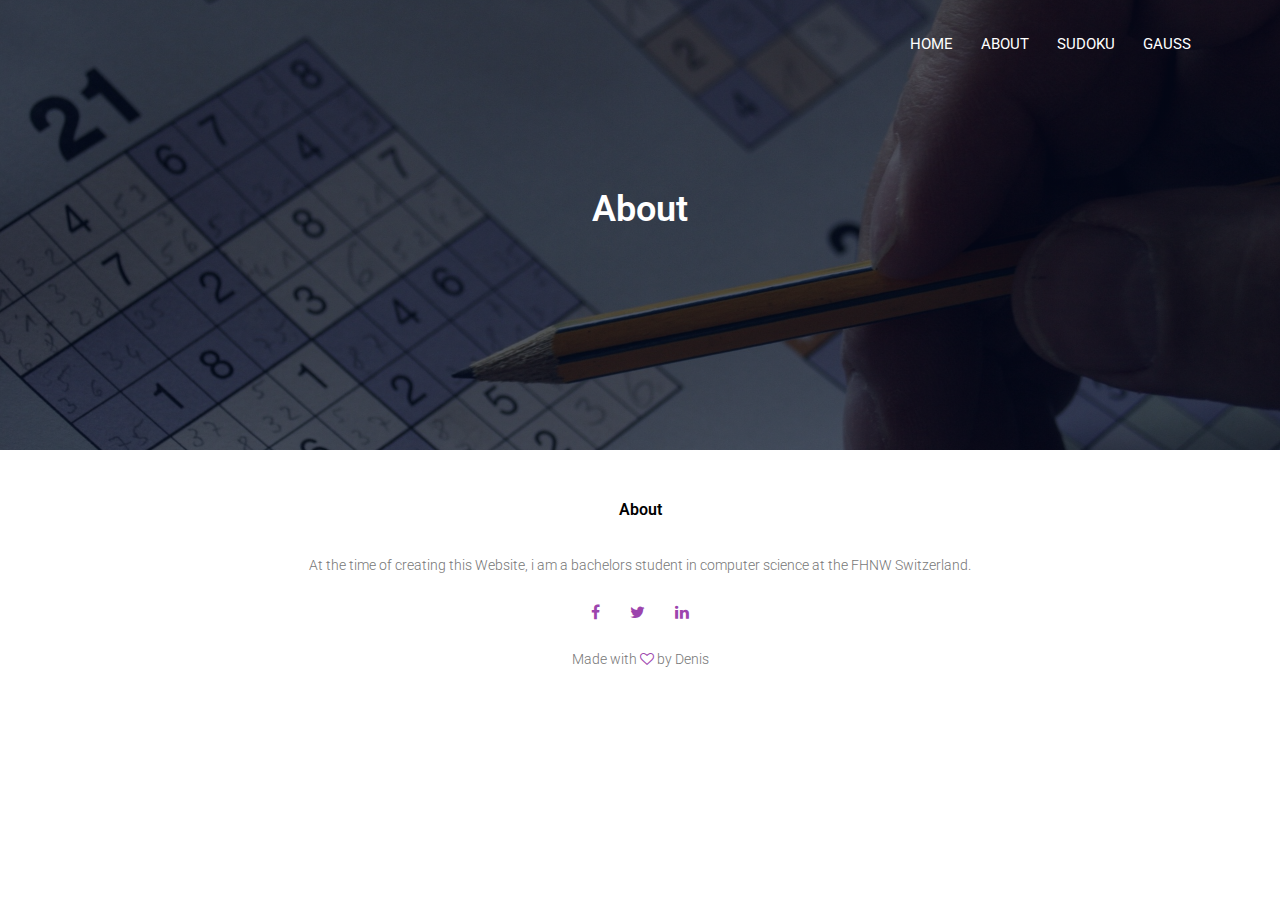
<file: about.html>
<!DOCTYPE html>

<html>
    <head>
        <meta name="viewport" content="with=device-width, initial-scale=1.0">
        <title>Algorithm Visualisations</title>
        <link rel="stylesheet" href="style.css">
        <link rel="preconnect" href="https://fonts.googleapis.com">
        <link rel="preconnect" href="https://fonts.gstatic.com" crossorigin>
        <link href="https://fonts.googleapis.com/css2?family=Roboto&display=swap" rel="stylesheet">
        <link rel="stylesheet" href="https://stackpath.bootstrapcdn.com/font-awesome/4.7.0/css/font-awesome.min.css">    
    </head>
    
<body>
    <section class="sub-header">
        <nav>
            <div class="nav-links" id="navLinks">
                <i class="fa fa-times" onclick="hideMenu()"></i>

                <ul>
                    <li>
                        <a href="index.html">HOME</a>
                    </li>
                    <li>
                        <a href="about.html">ABOUT</a>
                    </li>
                    <li>
                        <a href="">SUDOKU</a>
                    </li>
                    <li>
                        <a href="">GAUSS</a>
                    </li>
                </ul>
            </div>
            <i class="fa fa-bars" onclick="showMenu()"></i>


        </nav>
        <h1>About</h1>
    </section>

    <!-- About content -->


   
    <section class="footer">
        <h4>About</h4>
        <p>At the time of creating this Website, i am a bachelors student in computer science
            at the FHNW Switzerland.
        </p>
        <div class="icons">
            <i class="fa fa-facebook"></i>
            <i class="fa fa-twitter"></i>
            <i class="fa fa-linkedin"></i>
        </div>
        <p>Made with <i class="fa fa-heart-o"></i> by Denis</p>
    </section>

<script>
    const navLinks = document.getElementById("navLinks");
    const showMenu = () =>{
        navLinks.style.left ="0";
    }
    const hideMenu = () => {
        navLinks.style.left = "-200px";
    }
</script>

</body>
</html>
</file>
<file: style.css>
*{
    margin:0;
    padding: 0;
    font-family: 'Roboto', sans-serif;
}

.header{
    min-height: 100vh;
    width: 100%;
    background-image: linear-gradient(rgba(4,9,30,0.7), rgba(4,9,30,0.7)), url(images/header.jpg);
    background-position: center;
    background-size: cover;
    position: relative;
}

nav{
    display: flex;
    padding: 2% 6%;
    justify-content: space-between;
    align-items: center;
}

nav img{
    width: 150px;
}

.nav-links{
    flex: 1;
    text-align: right;

}

.nav-links ul li{
    list-style: none;
    display: inline-block;
    padding: 8px 12px;
    position: relative;
}

.nav-links ul li a{
    color: #fff;
    text-decoration: none;
    font-size: 15px;
}

.nav-links ul li::after{
    content: '';
    width: 0%;
    height: 2px;
    background: #9c44ad;
    display: block;
    margin: auto;
    transition: 0.5s;

}

.nav-links ul li:hover::after{
    width: 100%;
}

.text-box{
    width: 90%;
    color: #fff;
    position: absolute;
    top: 50%;
    left: 50%;
    transform: translate(-50%, 50%);
    text-align: center;
}

.text-box h1{
    font-size: 62px;

}

.text-box p{
    margin: 10px 0 40px;
    font-size: 16px;
    color: #fff;
}

.hero-btn{
    display: inline-block;
    text-decoration: none;
    color: #fff;
    border: 1px solid #fff;
    padding: 12px 34px;
    font-size: 16px;
    background: transparent;
    position: relative;
    cursor: pointer;

}

.hero-btn:hover{
    border: 1px solid #9c44ad;
    background: #9c44ad;
    transition: 1s;
}

nav .fa{
    display: none;
}

@media(max-width: 700px){

    .text-box h1{
        font-size: 20px;
    }
    .nav-links ul li a{
        display: block;
    }
    .nav-links{
        position: absolute;
        background:#9c44ad;
        height: 100vh;
        width: 200px;
        top: 0;
        left: -200px;
        text-align: left;
        z-index: 2;
        transition: 0.5s;
    }

    nav .fa{
        display: block;
        color: #fff;
        margin: 10px;
        font-size: 22px;
        cursor: pointer;
    }

    .nav-links ul{
        padding: 30px;

    }

}

/* current */

.current {
    width: 80%;
    margin: auto;
    text-align: center;
    padding-top: 100px;
}

h1{
    font-size: 36px;
    font-weight: 600;
}

p{
    color: #777;
    font-size: 14px;
    font-weight: 300;
    line-height: 22px;
    padding: 10px;
    
}

.row {
    margin-top: 5%;
    display: flex;
    justify-content: space-between;
}

.current-col{
    flex-basis: 31%;
    background-color: #f7dcfc;
    border-radius: 10px;
    margin-bottom: 5%;
    padding: 20px 12px;
    box-sizing: border-box;
    transition: 0.5s;
}

h3{
    text-align: center;
    font-weight: 600;
    margin: 10px 0;
}

.current-col:hover{
    box-shadow: 0 0 20px 0px rgba(0,0,0,0.2);
}

@media(max-width: 700px){
    .row{
        flex-direction: column;
    }
}
.campus {
    width: 80%;
    margin: auto;
    text-align: center;
    padding-top: 100px;
}

.campus-col{
    flex-basis: 33%;
    border-radius: 10px;
    margin-bottom: 30px;
    position: relative;
    overflow: hidden;
}

.campus-col img{
    width: 100%;
    display: block;
}

.layer{
    background: transparent;
    height: 100%;
    width: 100%;
    position: absolute;
    top: 0;
    left: 0;
    transition: 0.5s;
}

.layer:hover{
    background: rgba(247,220,252,0.7);
}

.layer h3{
    width: 100%;
    font-weight: 500;
    color: black;
    font-size: 26px;
    bottom: 0;
    left: 50%;
    transform: translateX(-50%);
    position: absolute;
    opacity: 0;
    transition: 0.5s;
}

.layer:hover h3{
    bottom: 49%;
    opacity: 1;
}


.footer{
    width: 100%;
    text-align: center;
    padding: 30px 0;
}

.footer h4{
    margin-bottom: 25px;
    margin-top: 20px;
    font-weight: 600;
}

.icons .fa{
    color: #9c44ad;
    margin: 0 13px;
    cursor: pointer;
    padding: 18px 0;
}

.fa-heart-o{
    color: #9c44ad;
}

/* -------- about page -------------- */

.sub-header{
    height: 50vh;
    width: 100%;
    background-image: linear-gradient(rgba(4,9,30,0.7), rgba(4,9,30,0.7)), url(images/sudoku.jpg);
    background-position: center;
    background-size: cover;
    text-align: center;
    color: #fff;
} 

.sub-header h1{
    margin-top: 100px;
}
</file>
